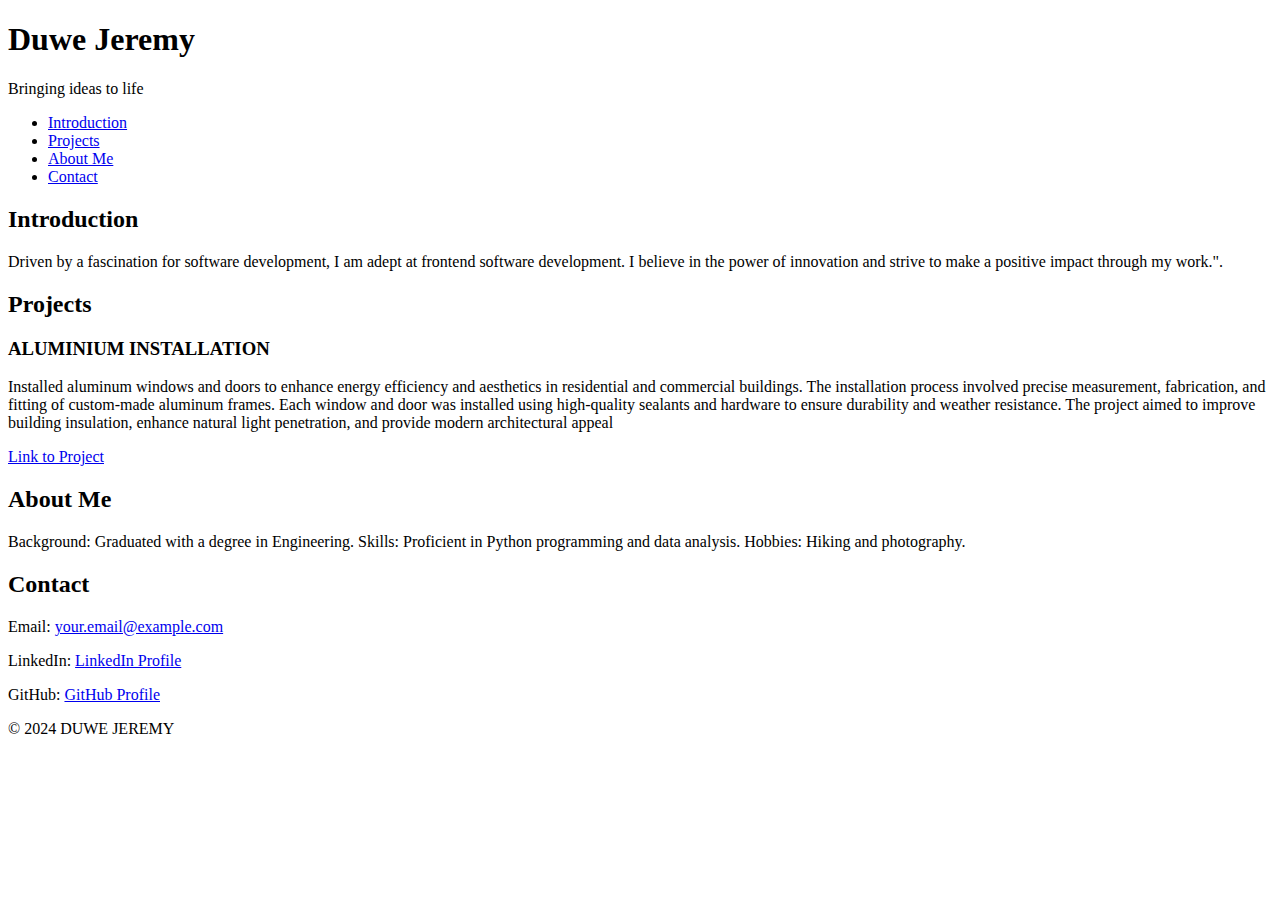
<file: portfolio/index.html>
<!DOCTYPE html>
<html lang="en">
<head>
    <meta charset="utf-8">
    <title>DUWE JEREMY - Personal Portfolio</title>
</head>
<body>
    <header>
        <h1>Duwe Jeremy</h1>
        <p>Bringing ideas to life</p>
    </header>

    <nav>
        <ul>
            <li><a href="#introduction">Introduction</a></li>
            <li><a href="#projects">Projects</a></li>
            <li><a href="#about">About Me</a></li>
            <li><a href="#contact">Contact</a></li>
        </ul>
    </nav>

    <section id="introduction">
        <h2>Introduction</h2>
        <p>Driven by a fascination for software development, I am adept at frontend software development. I believe in the power of innovation and strive to make a positive impact through my work.".</p>
    </section>

    <section id="projects">
        <h2>Projects</h2>
        <article class="project">
            <h3>ALUMINIUM INSTALLATION</h3>
            <p>Installed aluminum windows and doors to enhance energy efficiency and aesthetics in residential and commercial buildings. The installation process involved precise measurement, fabrication, and fitting of custom-made aluminum frames. Each window and door was installed using high-quality sealants and hardware to ensure durability and weather resistance. The project aimed to improve building insulation, enhance natural light penetration, and provide modern architectural appeal</p>
            <a href="www.fabricationlegend.com" target="_blank">Link to Project</a>
        </article>

    </section>

    <section id="about">
        <h2>About Me</h2>
        <p>Background: Graduated with a degree in Engineering.
            Skills: Proficient in Python programming and data analysis.
            Hobbies: Hiking and photography.
            </p>
    </section>

    <section id="contact">
        <h2>Contact</h2>
        <p>Email: <a href="jerine89@gmail.com">your.email@example.com</a></p>
        <p>LinkedIn: <a href="https://www.linkedin.com/" target="_blank">LinkedIn Profile</a></p>
        <p>GitHub: <a href="https://github.com/" target="_blank">GitHub Profile</a></p>
    </section>

    <footer>
        <p>&copy; 2024 DUWE JEREMY</p>
    </footer>
</body>
</html>
</file>
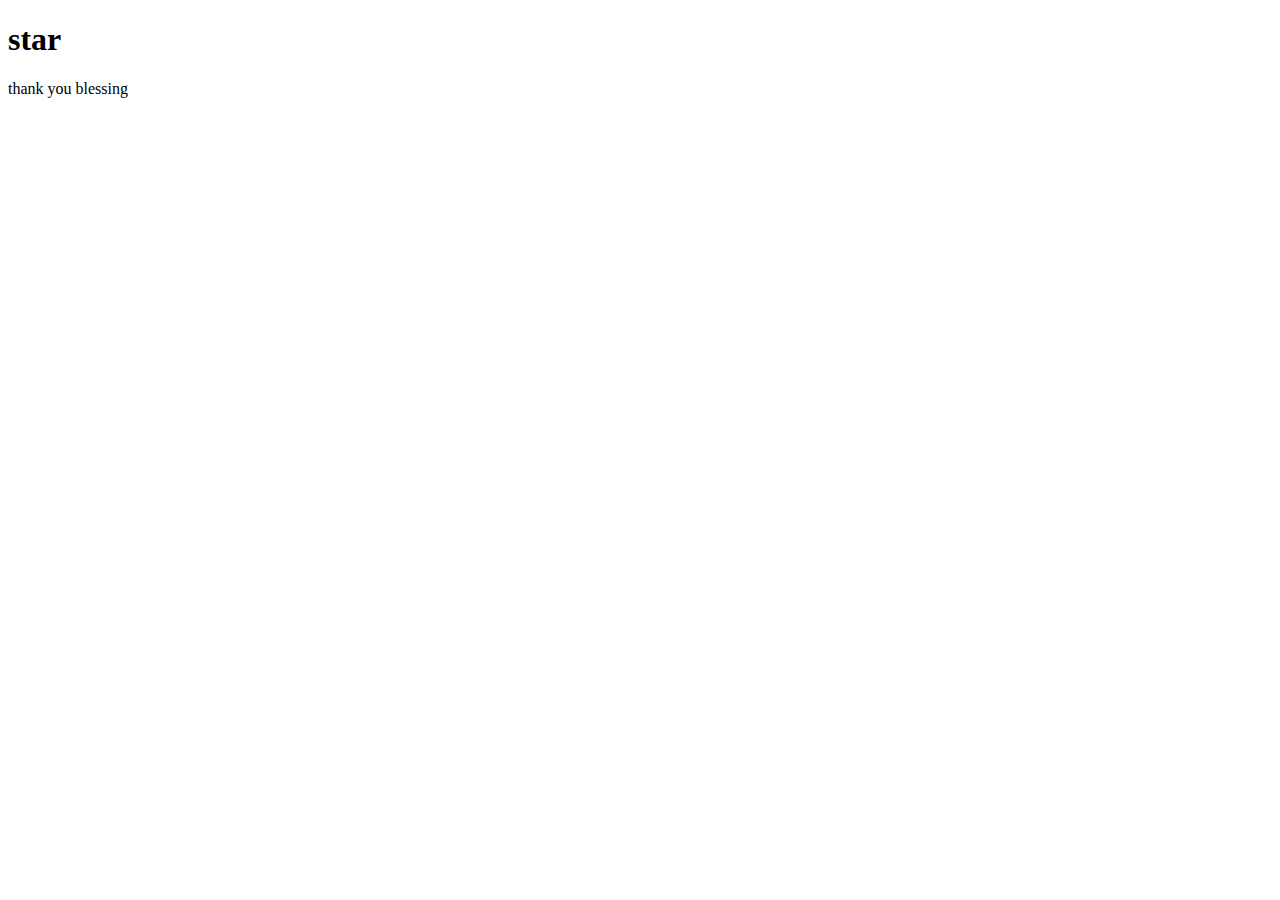
<file: html_basic/base_index.html>
<!DOCTYPE html>
<html lang="en">
<head>
    <meta charset="UTF-8">
    <meta name="viewport" content="width=device-width, initial-scale=1.0">
    <title>BLESSING</title>
</head>
<body>
    <h1>star</h1>
    <p>thank you blessing</p>
</body>
</html>
</file>
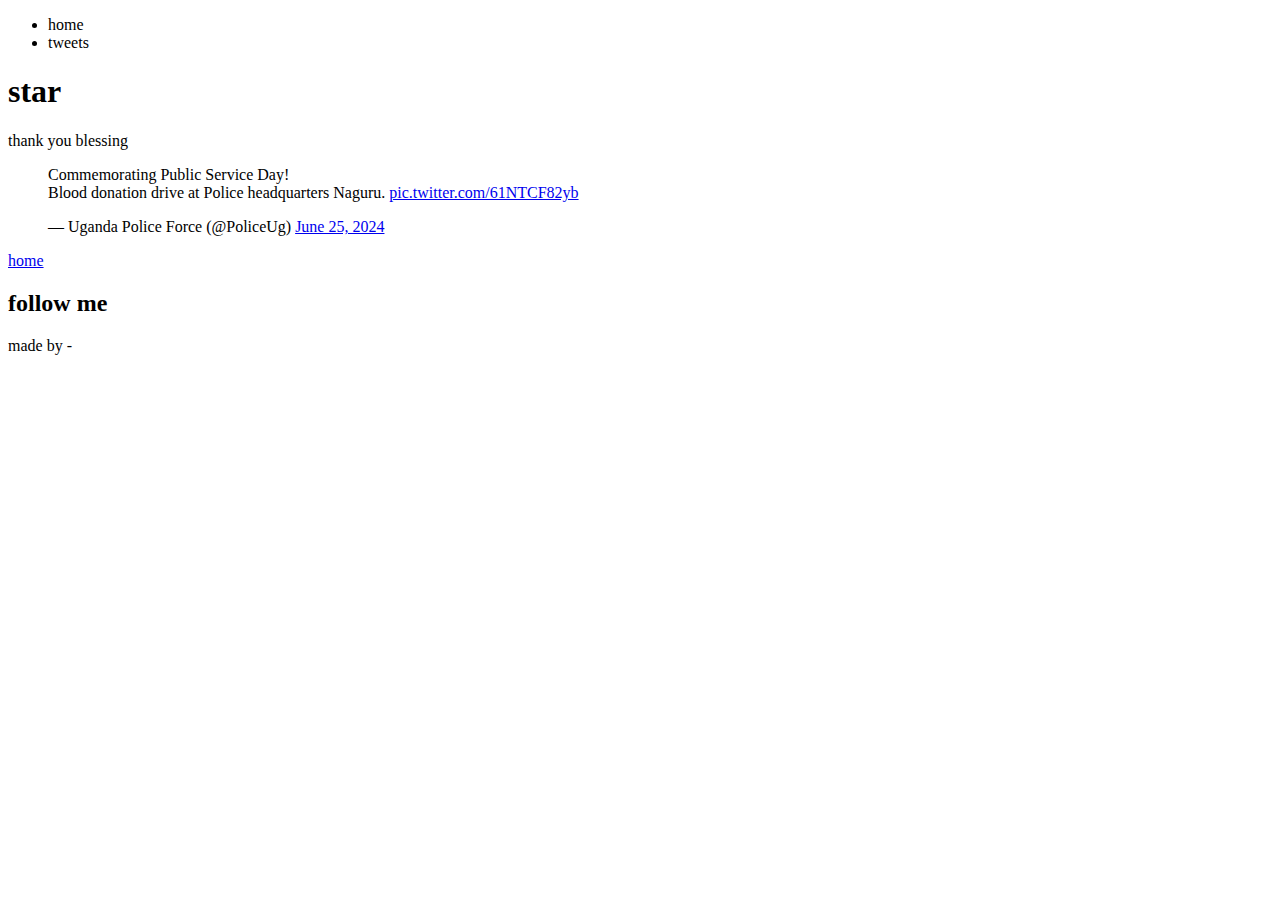
<file: html_basic/tweets.html>
<!DOCTYPE html>
<html lang="en">
<head>
    <meta charset="UTF-8">
    <meta name="viewport" content="width=device-width, initial-scale=1.0">
    <title>BLESSING</title>
</head>
<body>
    <header>
        <ul>
            <li><a href="index.html"></a>home</li>
            <li><a href="tweets.html"></a>tweets</li>
        </ul>
    </header>
    <main>
        <article>
        <h1>star</h1>
    <p>thank you blessing</p>
    <blockquote class="twitter-tweet"><p lang="en" dir="ltr">Commemorating Public Service Day! <br>Blood donation drive at Police headquarters Naguru. <a href="https://t.co/61NTCF82yb">pic.twitter.com/61NTCF82yb</a></p>&mdash; Uganda Police Force (@PoliceUg) <a href="https://twitter.com/PoliceUg/status/1805578956696891845?ref_src=twsrc%5Etfw">June 25, 2024</a></blockquote> <script async src="https://platform.twitter.com/widgets.js" charset="utf-8"></script>
    <a href="index.html">home</a>
</article>
<aside>
    <h2>follow me</h2>
</aside>

    </main>
    <footer>
        <p>made by <Duwe Jeremy> - <a href="https//www.instasgram.com/jerry_duwelin?igsh=MW94BkcGFqaXVvZg=="></a></Duwe></p>
    </footer>
    
</body>
</html>
</file>
